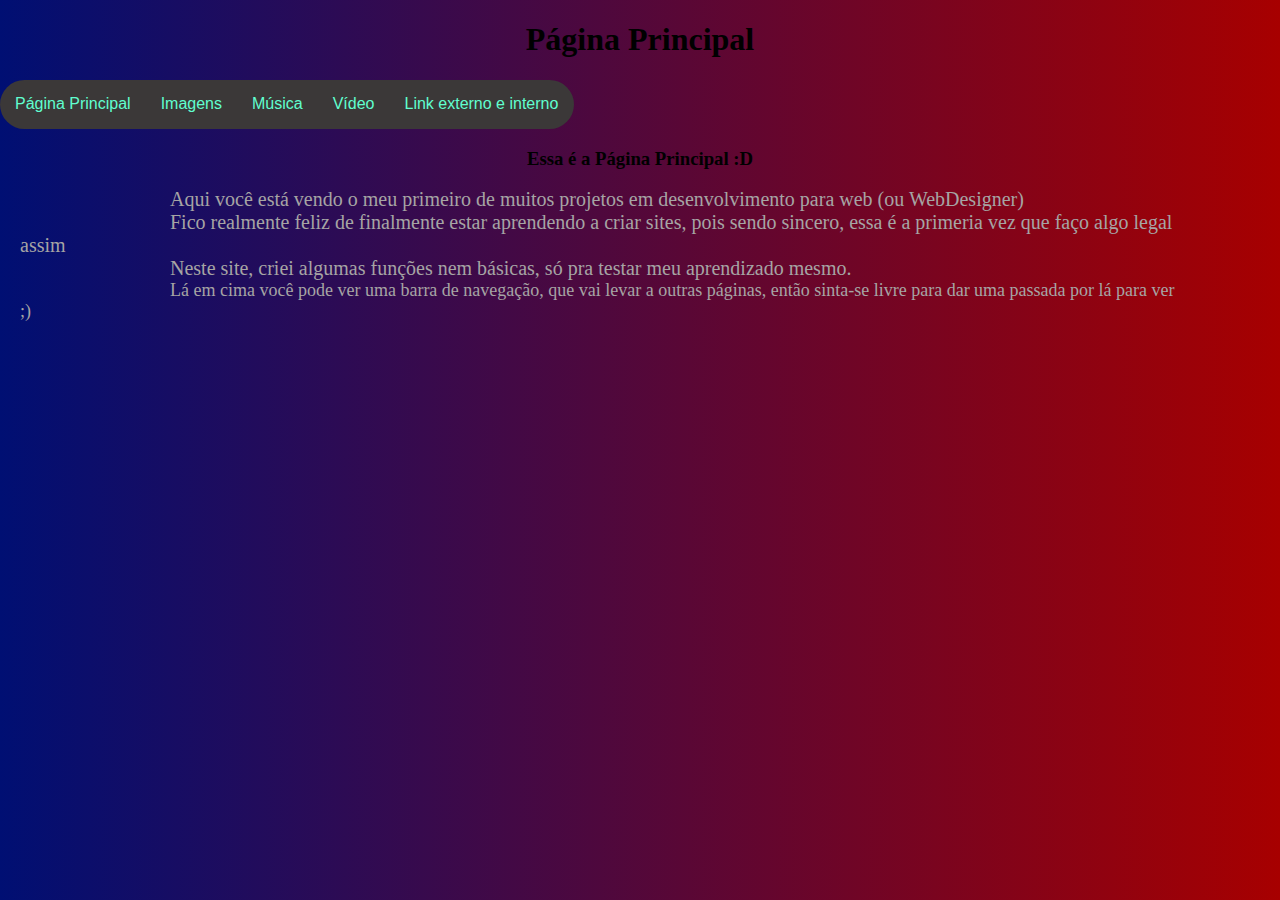
<file: index.html>
<!DOCTYPE html>
<html lang="en">
<head>
    <meta charset="UTF-8">
    <meta name="viewport" content="width=device-width, initial-scale=1.0">
    <title>Página Principal</title>
    <link rel="stylesheet" href="style2.css">
</head>
<body>
    
    <h1>Página Principal</h1>
    
    <nav class="navbar">
        <ul>
            <li><a href="index.html">Página Principal</a></li>
            <li><a href="imagens.html">Imagens</a></li>
            <li><a href="musica.html">Música</a></li>
            <li><a href="video.html">Vídeo</a></li>
            <li><a href="links.html">Link externo e interno</a></li>
        </ul>
    </nav>

    <main>
        <h3>Essa é a Página Principal :D</h3>
        <p1>Aqui você está vendo o meu primeiro de muitos projetos em desenvolvimento para web (ou WebDesigner)</p1>
        <br>
        <p2>Fico realmente feliz de finalmente estar aprendendo a criar sites, pois sendo sincero, essa é a primeria vez que faço algo legal assim</p2>
        <br>
        <p3>Neste site, criei algumas funções nem básicas, só pra testar meu aprendizado mesmo.</p3>
        <br>
        <p4>Lá em cima você pode ver uma barra de navegação, que vai levar a outras páginas, então sinta-se livre para dar uma passada por lá para ver ;)</p4>
        
    </main>
</body>
</html>
</file>
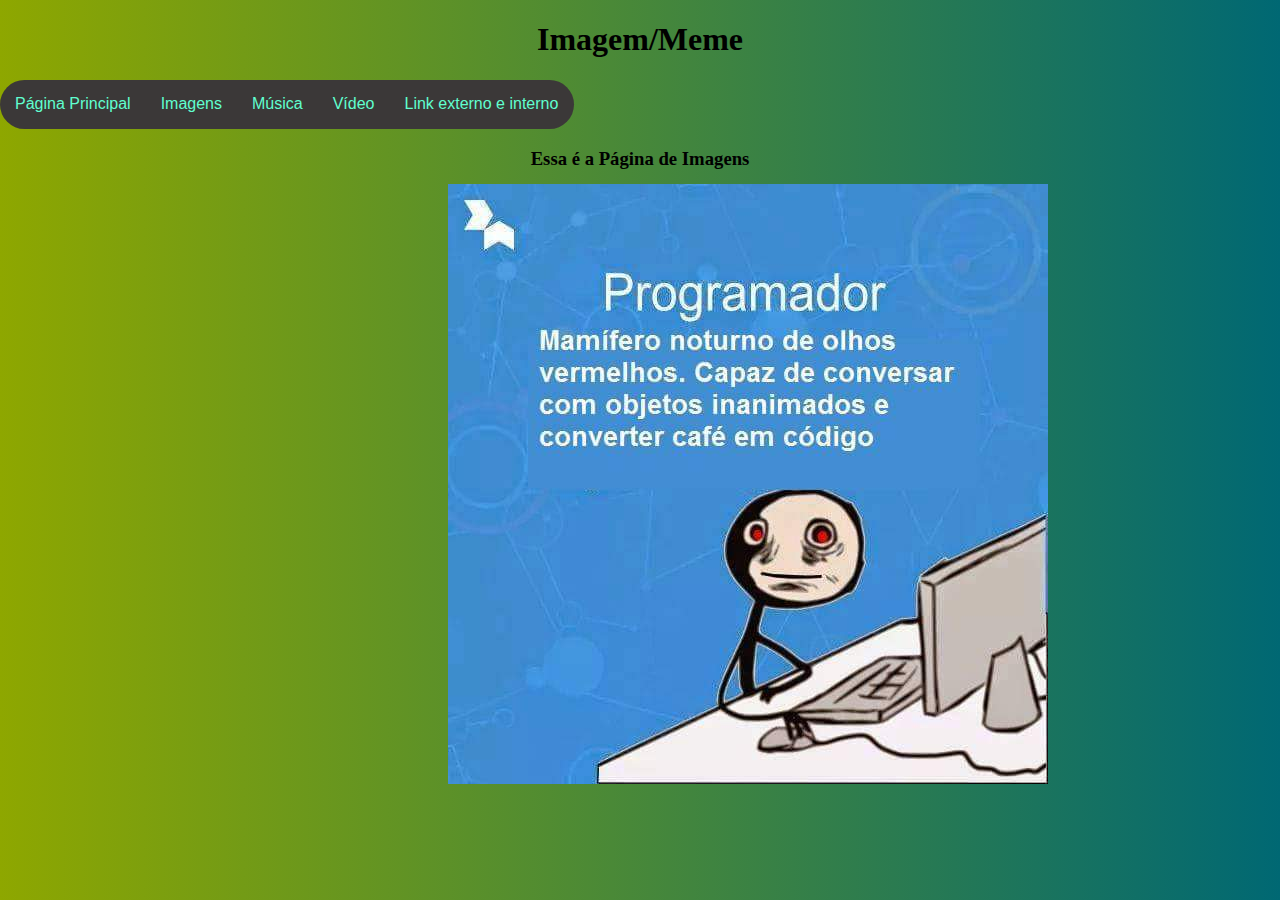
<file: imagens.html>
<!DOCTYPE html>
<html lang="en">
<head>
    <meta charset="UTF-8">
    <meta name="viewport" content="width=device-width, initial-scale=1.0">
    <title>Imagens</title>
    <link rel="stylesheet" href="style3.css">
</head>
<body>
    <h1>Imagem/Meme</h1>

    <nav class="navbar">
        <ul>
            <li><a href="index.html">Página Principal</a></li>
            <li><a href="imagens.html">Imagens</a></li>
            <li><a href="musica.html">Música</a></li>
            <li><a href="video.html">Vídeo</a></li>
            <li><a href="links.html">Link externo e interno</a></li>
        </ul>
    </nav>

    <main>
        <h3>Essa é a Página de Imagens</h3>
    </main>
    
    <img src="meme.jpeg",>
    
    
</body>
</html>
</file>
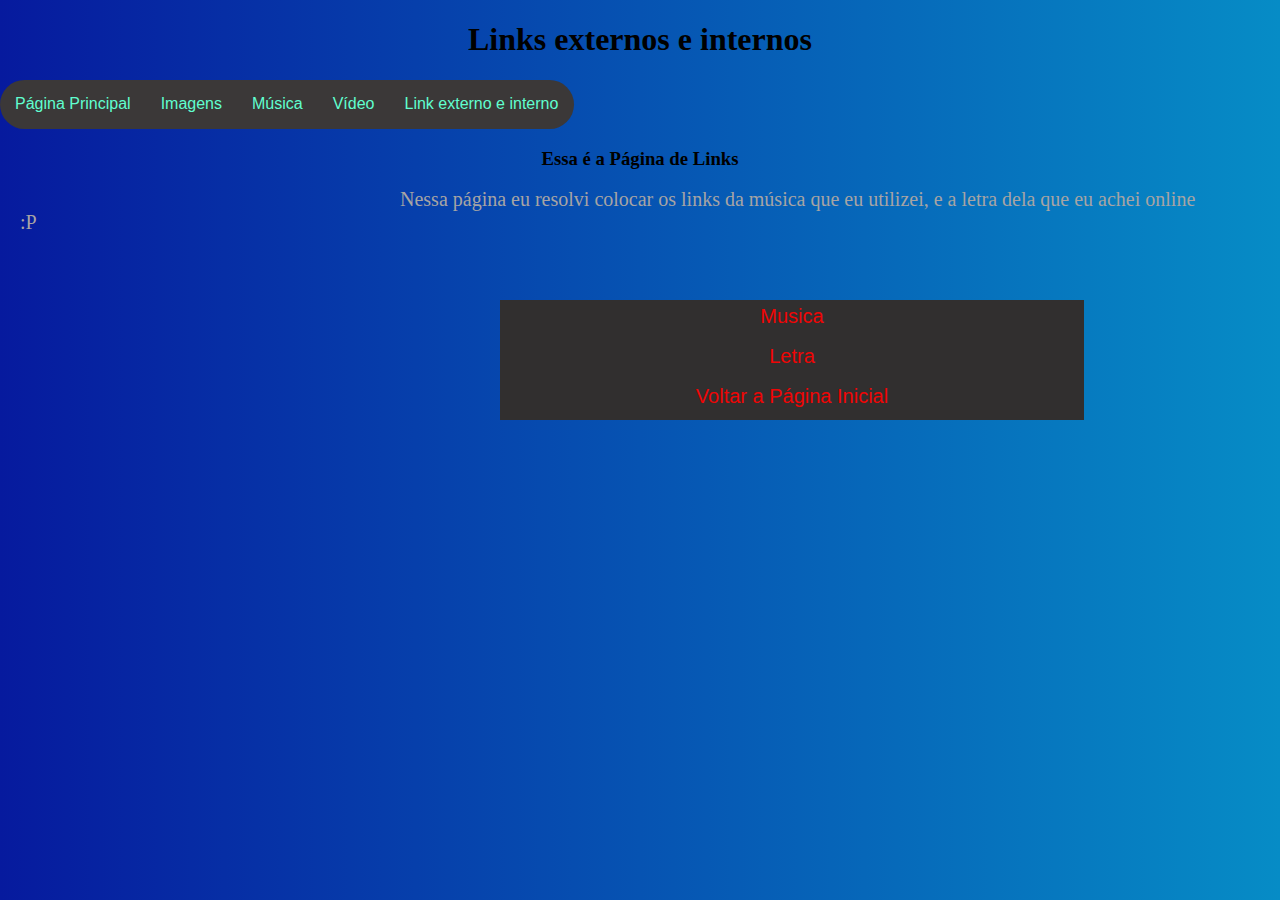
<file: links.html>
<!DOCTYPE html>
<html lang="en">
<head>
    <meta charset="UTF-8">
    <meta name="viewport" content="width=device-width, initial-scale=1.0">
    <title>Links</title>
    <link rel="stylesheet" href="style6.css">
</head>
<body>
    <h1>Links externos e internos</h1>

    <nav class="navbar">
        <ul>
            <li><a href="index.html">Página Principal</a></li>
            <li><a href="imagens.html">Imagens</a></li>
            <li><a href="musica.html">Música</a></li>
            <li><a href="video.html">Vídeo</a></li>
            <li><a href="links.html">Link externo e interno</a></li>
        </ul>
    </nav>

    <main>
        <h3>Essa é a Página de Links</h3>
        <p1>Nessa página eu resolvi colocar os links da música que eu utilizei, e a letra dela que eu achei online :P</p1>
    </main>
    <p asign="center">
        <nav class="navbarr">
            <li id="li2">
                <a href="https://www.youtube.com/watch?v=q-jeSuFWGDM" target="_blank">Musica</a>
                <a href="https://www.letras.mus.br/billie-eilish/hotline-bling/" target="_blank">Letra</a>
                <a href="index.html">Voltar a Página Inicial</a>
            </li>
        </nav>   
    </p>
        
</body>
</html>
</file>
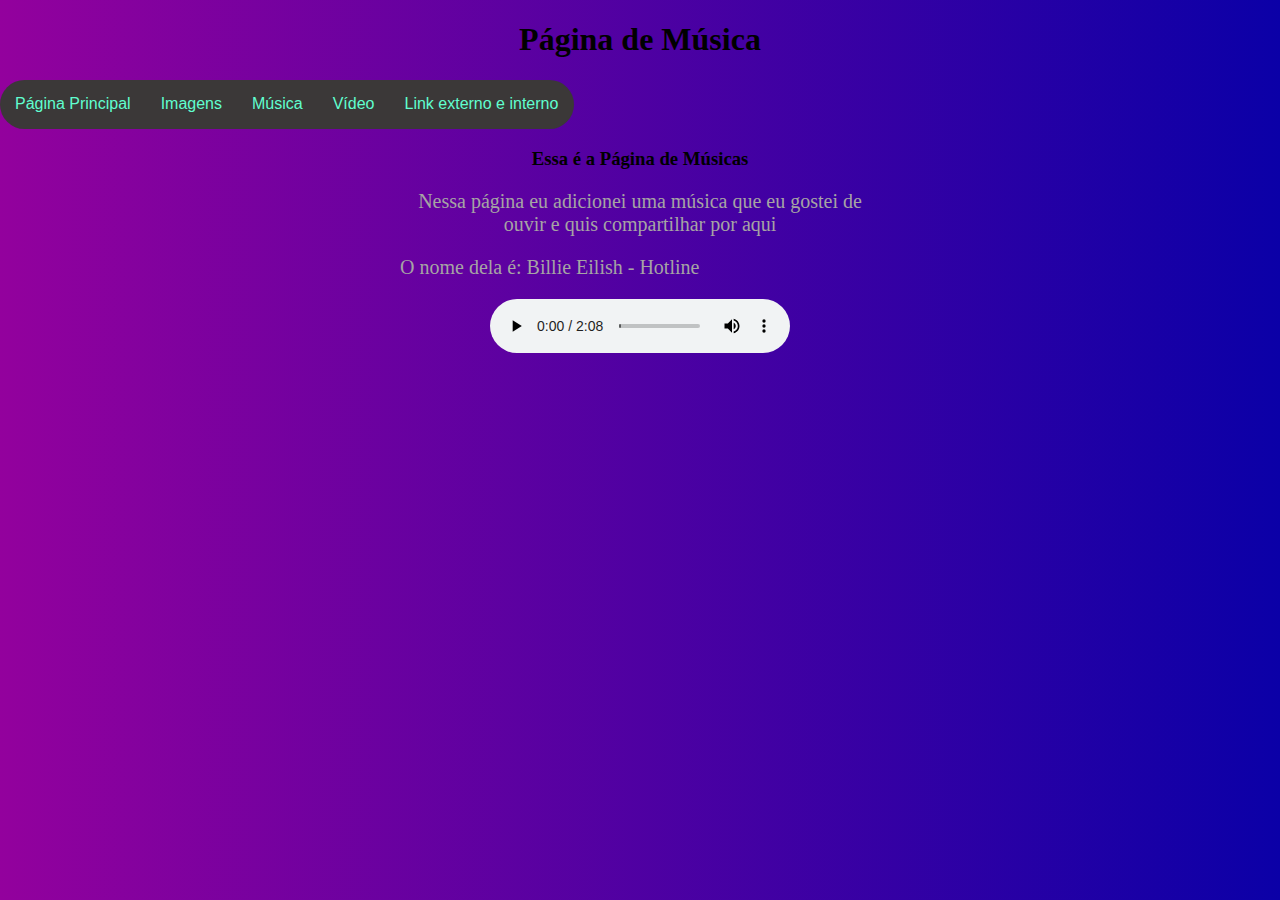
<file: musica.html>
<!DOCTYPE html>
<html lang="en">
<head>
    <meta charset="UTF-8">
    <meta name="viewport" content="width=device-width, initial-scale=1.0">
    <title>Música</title>
    <link rel="stylesheet" href="style4.css">
</head>
<body>
    <h1>Página de Música</h1>

    <nav class="navbar">
        <ul>
            <li><a href="index.html">Página Principal</a></li>
            <li><a href="imagens.html">Imagens</a></li>
            <li><a href="musica.html">Música</a></li>
            <li><a href="video.html">Vídeo</a></li>
            <li><a href="links.html">Link externo e interno</a></li>
        </ul>
    </nav>

    <main>
        <h3>Essa é a Página de Músicas</h3>
        <p>Nessa página eu adicionei uma música que eu gostei de ouvir e quis compartilhar por aqui </p>
        <p1>O nome dela é: Billie Eilish - Hotline </p1>
    </main>
    
    <p asign="center"><audio src="Billie_Eilish_-_hotline_bling_Audio.mp3", controls></audio></p>

</body>
</html>
</file>
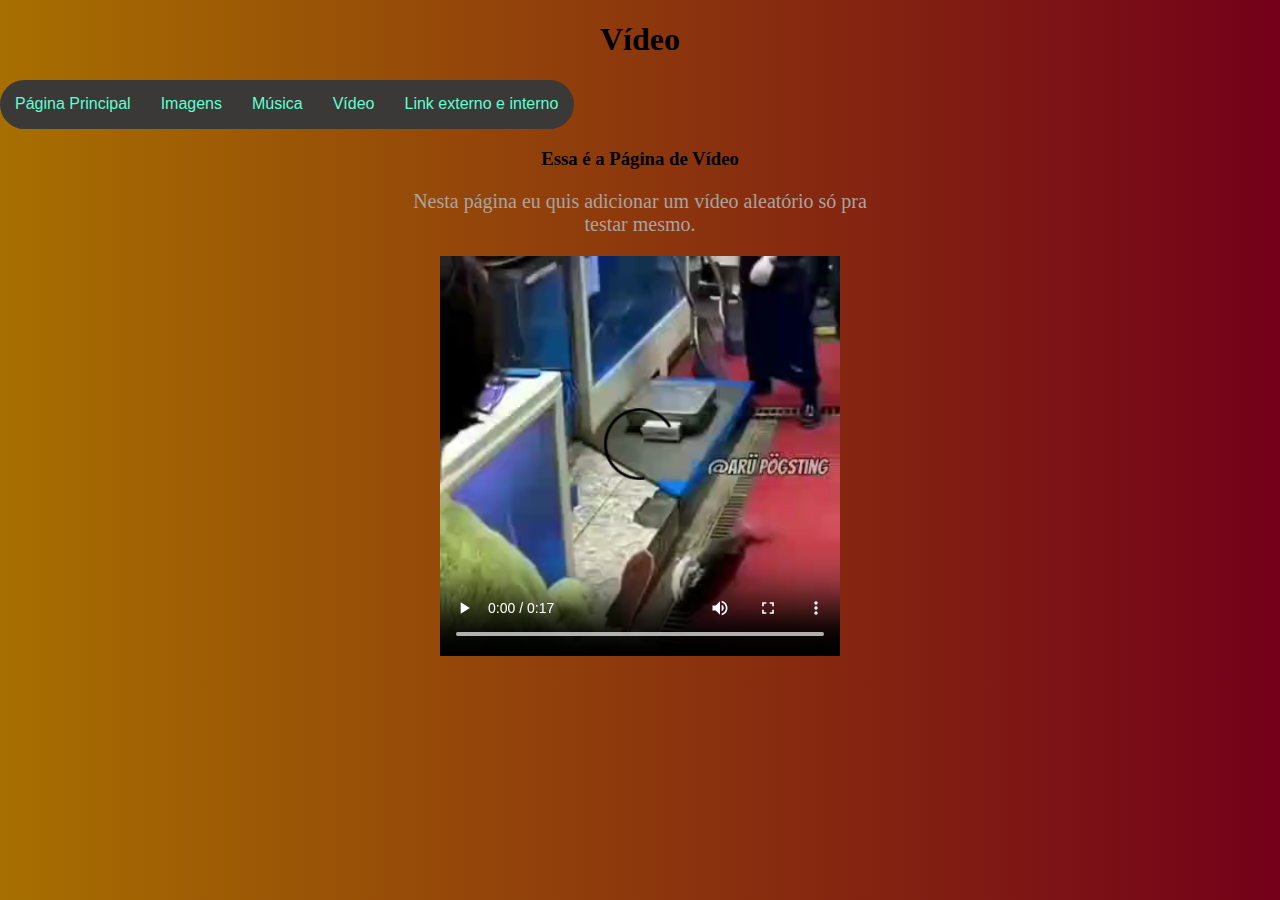
<file: video.html>
<!DOCTYPE html>
<html lang="en">
<head>
    <meta charset="UTF-8">
    <meta name="viewport" content="width=device-width, initial-scale=1.0">
    <title>Vídeo</title>
    <link rel="stylesheet" href="style5.css">
</head>
<body>
    <h1>Vídeo</h1>

    <nav class="navbar">
        <ul>
            <li><a href="index.html">Página Principal</a></li>
            <li><a href="imagens.html">Imagens</a></li>
            <li><a href="musica.html">Música</a></li>
            <li><a href="video.html">Vídeo</a></li>
            <li><a href="links.html">Link externo e interno</a></li>
        </ul>
    </nav>

    <main>
        <h3>Essa é a Página de Vídeo</h3>
        <p>Nesta página eu quis adicionar um vídeo aleatório só pra testar mesmo.</p>
    </main>
    <p asign="center"><video src="O_Peixe_CARALHOOOOMP4.mp4", controls></video></p>
</body>
</html>
</file>
<file: style2.css>
body{
    margin: 0px;
    background: linear-gradient(to right, #000f73, #a70000);   
    justify-content: center;
    align-items: center;
}

main{
    margin-left: 20px;
    margin-right: 20px;
}

h1{
    text-align: center;    
}

h3{
    text-align: center;
    justify-content: center;
    color:rgb(0, 0, 0);
}

p1{
    text-align: center;
    justify-content: center;
    margin-left: 150px;
    margin-right: 100px;
    font-size: 20px;
    color: rgb(166, 164, 164);
}

p2{
    text-align: center;
    justify-content: center;
    margin-left: 150px;
    margin-right: 100px;
    font-size: 20px;
    color: rgb(166, 164, 164);
}

p3{
    text-align: center;
    justify-content: center;
    margin-left: 150px;
    margin-right: 100px;
    font-size: 20px;
    color: rgb(166, 164, 164);

}

p4{
    text-align: center;
    justify-content: center;
    margin-left: 150px;
    margin-right: 100px;
    font-size: 18px;
    color: rgb(166, 164, 164);

}
.navbar ul{
    list-style-type: none;
    background-color: rgb(59, 56, 56);
    padding: 0px;
    margin: 0px;
    width: 574px;
    height: 49px;
    border-radius: 25px;
    overflow: hidden;
    align-items: center;
    justify-content: center;
}

.navbar a{
    color: rgb(96, 254, 207);
    text-decoration: none;
    padding: 15px;
    font-weight: 500;
    display: block;
    text-align: center;
    justify-content: center;
    flex-direction: column;
}

.navbar a:hover{
    background-color: hsl(0, 0%, 0%);
    color: royalblue;
    font-weight: 500;
}

.navbar li{
    float: left;
    font-family: "Poppins", sans-serif;
}
</file>
<file: style3.css>
body{
    margin: 0px;
    background: linear-gradient(to left, #006873, #8ea700);   
    justify-content: center;
    align-items: center;
    position: relative;
}

main{
    margin-left: 20px;
    margin-right: 20px;
}

h1{
    text-align: center;
}

h3{
    text-align: center;
    justify-content: center;
    color:rgb(0, 0, 0);
}

img{
    position: absolute;
    top: 110%;
    left: 35%;
}


.navbar ul{
    list-style-type: none;
    background-color: rgb(59, 56, 56);
    padding: 0px;
    margin: 0px;
    width: 574px;
    height: 49px;
    border-radius: 25px;
    overflow: hidden;
    align-items: center;
    justify-content: center;
}


.navbar a{
    color: rgb(96, 254, 207);
    text-decoration: none;
    padding: 15px;
    font-weight: 500;
    display: block;
    text-align: center;
    justify-content: center;
    flex-direction: column;
}

.navbar a:hover{
    background-color: hsl(0, 0%, 0%);
    color: royalblue;
    font-weight: 500;
}


.navbar li{
    float: left;
    font-family: "Poppins", sans-serif;
}
</file>
<file: style6.css>
body{
    margin: 0px;
    background: linear-gradient(to right, rgb(6, 26, 158), #068cc6);   
    justify-content: center;
    align-items: center;
}

main{
    margin-left: 20px;
    margin-right: 20px;
}

h1{
    text-align: center;
}

h3{
    text-align: center;
    justify-content: center;
    color:rgb(0, 0, 0);
}

p1{
    text-align: center;
    justify-content: center;
    margin-left: 380px;
    margin-right: 380px;
    font-size: 20px;
    color: rgb(166, 164, 164);
}

p2{
    text-align: center;
    justify-content: center;
    margin-left: 380px;
    margin-right: 380px;
    font-size: 20px;
    color: rgb(166, 164, 164);
}

p3{
    text-align: center;
    justify-content: center;
    margin-left: 380px;
    margin-right: 380px;
    font-size: 20px;
    color: rgb(166, 164, 164);

}

p4{
    text-align: center;
    justify-content: center;
    margin-left: 380px;
    margin-right: 380px;
    font-size: 18px;
    color: rgb(166, 164, 164);

}

a{
    text-decoration: none;
    color: inherit;
    cursor: pointer;
    justify-content: center;
}
.navbar ul{
    list-style-type: none;
    background-color: rgb(59, 56, 56);
    padding: 0px;
    margin: 0px;
    width: 574px;
    height: 49px;
    border-radius: 25px;
    overflow: hidden;
    align-items: center;
    justify-content: center;
}


.navbar a{
    color: rgb(96, 254, 207);
    text-decoration: none;
    padding: 15px;
    font-weight: 500;
    display: block;
    text-align: center;
    justify-content: center;
    flex-direction: column;
}

.navbar a:hover{
    background-color: hsl(0, 0%, 0%);
    color: royalblue;
    font-weight: 500;
}

.navbar li{
    float: left;
    font-family: "Poppins", sans-serif;
}

.navbarr ul{
    list-style-type: none;
    background-color: rgb(59, 56, 56);
    padding: 0px;
    margin: 0px;
    border-radius: 25px;
    overflow: hidden;
    align-items: center;
    justify-content: center;
}


.navbarr a{
    color:rgb(239, 5, 5);
    background-color: rgb(49, 47, 47);
    padding: 15px;
    width: 574px;
    height: 30px;
    font-size: 20px;
    text-decoration: none;
    padding:5px;
    text-align: center;
    display: block;
    flex-direction: column;
}

.navbarr a:hover{
    background-color: black;
    color: purple;
}

.navbarr li{
    align-items: center;
    font-family: "poppins",sans-serif;
    justify-content: center;
    text-align: center;
    display: block;
    overflow: hidden;
    padding: 50px;
    padding-left: 500px;
    border-radius: 100px;
}
</file>
<file: style4.css>
body{
    margin: 0px;
    background: linear-gradient(to right, #93019d, #0b00a7);   
    justify-content: center;
    align-items: center;
}

main{
    margin-left: 20px;
    margin-right: 20px;
}

h1{
    text-align: center;
}

h3{
    text-align: center;
    justify-content: center;
    color:rgb(0, 0, 0);
}
p{
    text-align: center;
    justify-content: center;
    margin-left: 380px;
    margin-right: 380px;
    font-size: 20px;
    color: rgb(166, 164, 164);
}
p1{
    text-align: center;
    justify-content: center;
    margin-left: 380px;
    margin-right: 380px;
    font-size: 20px;
    color: rgb(166, 164, 164);
}

.navbar ul{
    list-style-type: none;
    background-color: rgb(59, 56, 56);
    padding: 0px;
    margin: 0px;
    width: 574px;
    height: 49px;
    border-radius: 25px;
    overflow: hidden;
    align-items: center;
    justify-content: center;
}



.navbar a{
    color: rgb(96, 254, 207);
    text-decoration: none;
    padding: 15px;
    font-weight: 500;
    display: block;
    text-align: center;
    justify-content: center;
    flex-direction: column;
}

.navbar a:hover{
    background-color: hsl(0, 0%, 0%);
    color: royalblue;
    font-weight: 500;
}


.navbarr ul{
    list-style-type: none;
    padding: 0px;
    margin: 0px;
    border-radius: 0px;
    overflow: hidden;
}

.navbarr audio{
    text-align: center;
    justify-content: center;
    display: block;
    padding: 0px;
}

.navbar li{
    float: left;
    font-family: "Poppins", sans-serif;
}
</file>
<file: style5.css>
body{
    margin: 0px;
    background: linear-gradient(to left, #730019, #a76f00);   
    justify-content: center;
    align-items: center;
}

main{
    margin-left: 20px;
    margin-right: 20px;
}

h1{
    text-align: center;
}

h3{
    text-align: center;
    justify-content: center;
    color:rgb(0, 0, 0);
}

p{
    text-align: center;
    justify-content: center;
    margin-left: 380px;
    margin-right: 380px;
    font-size: 20px;
    color: rgb(166, 164, 164);
}

video{
    width: 100%;
    max-width: 400px
}

.navbar ul{
    list-style-type: none;
    background-color: rgb(59, 56, 56);
    padding: 0px;
    margin: 0px;
    width: 574px;
    height: 49px;
    border-radius: 25px;
    overflow: hidden;
    align-items: center;
    justify-content: center;
}


.navbar a{
    color: rgb(96, 254, 207);
    text-decoration: none;
    padding: 15px;
    font-weight: 500;
    display: block;
    text-align: center;
    justify-content: center;
    flex-direction: column;
}

.navbar a:hover{
    background-color: hsl(0, 0%, 0%);
    color: royalblue;
    font-weight: 500;
}


.navbar li{
    float: left;
    font-family: "Poppins", sans-serif;
}
</file>
